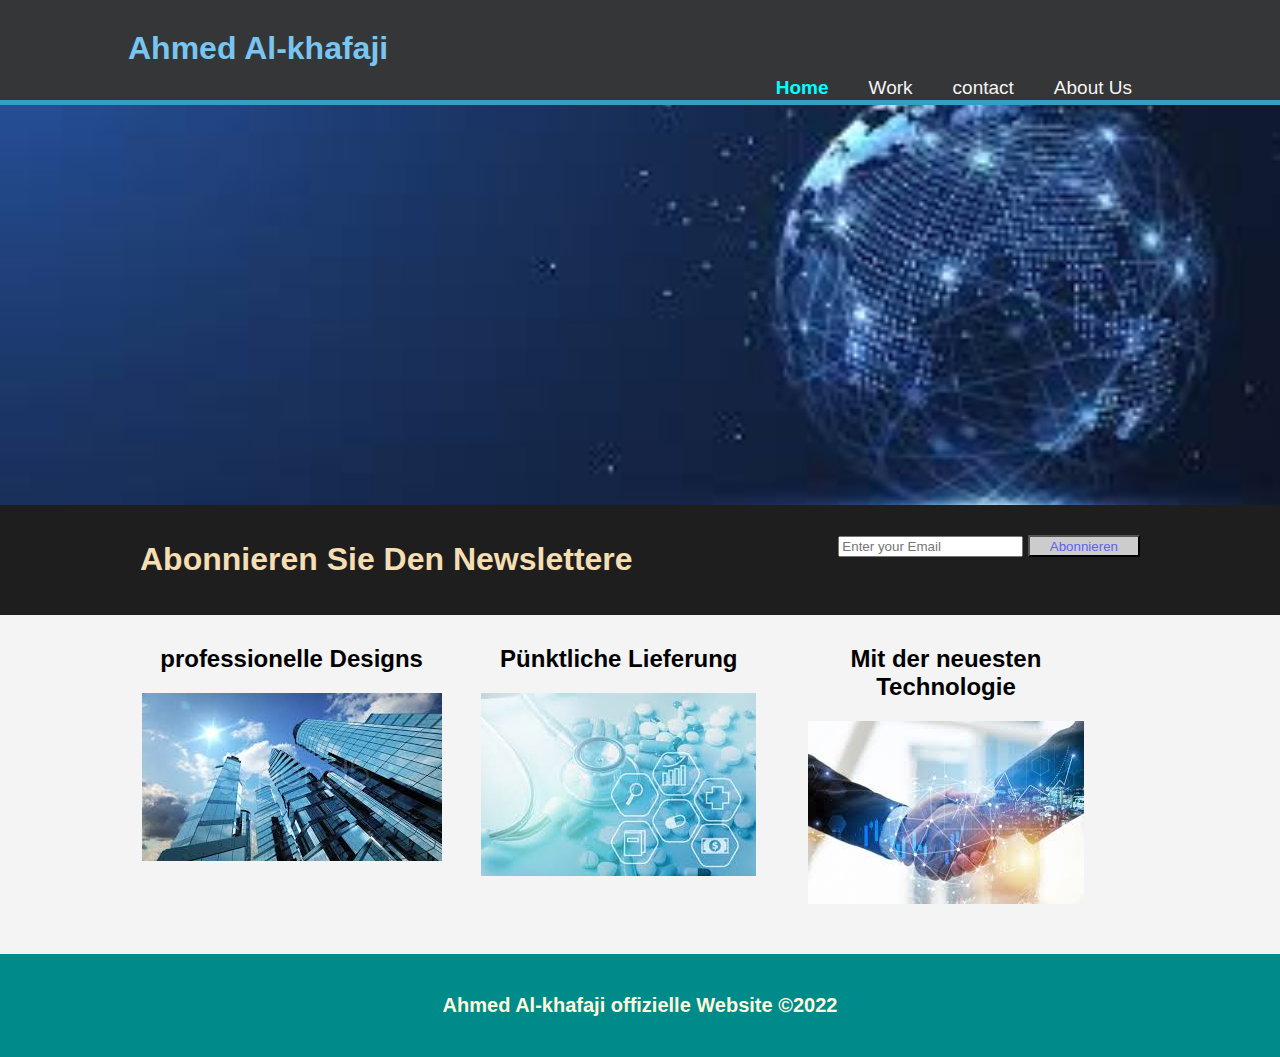
<file: index.html>
<!DOCTYPE html>
<html lang="en">
<head>
    <meta charset="UTF-8">
    <meta http-equiv="X-UA-Compatible" content="IE=edge">
    <meta name="viewport" content="width=device-width, initial-scale=1.0">
    <link rel="stylesheet" href="style.css">
    <title>WEB DEVELOPMENT</title>
</head>
<body>
    <header>
        <div class="container">
            <div id="brand"><h1>Ahmed Al-khafaji</h1>
            </div>
            <nav>
                <ul>
                    <li class="current"><a href="index.html">Home</a></li>
                    <li><a href="index1.html">Work</a></li>
                    <li><a href="index2.html">contact</a></li>
                    <li><a href="index3.html">About Us</a></li>

                </ul>
            </nav>
        </div>
    </header>
    <section id="showcase"></section>
    
    
    
    
    
    <section id="newsletter">
        <div class="container">
            <h1>Abonnieren Sie Den Newslettere</h1>
            <form action="">
                <input type="email" placeholder="Enter your Email">
                <button type="submit"  class="button">Abonnieren</button>
            </form>
        </div>
    </section>




    <section id="boxes">
        <div class="container">
            <div class="box">
                

                

                <h2>professionelle Designs</h2>
                <p>
                    <img src="h.jpeg" alt="">
                </p>
            </div>

            <div class="box">
                <h2>Pünktliche Lieferung</h2>
                <p>
                    <img src="images.jpeg" alt="">
                </p>

            </div>
            <div class="box">
                <h2>Mit der neuesten Technologie</h2>
                
                <p>
                    <img src="l.jpeg" alt="">
                </p>
            </div>
        </div>
    </section>
</body>
<footer><p>Ahmed Al-khafaji offizielle Website &copy;2022</p>

</footer>
</html>
</file>
<file: style.css>
body{
    font-family: sans-serif;
    padding: 0;
    margin: 0;
    background-color: #f4f4f4;
   
}

.container{
    width: 80%;
    margin: auto;
    overflow: hidden;
}

ul{
    margin: 0;
    padding: 0;
}

header{
    background: #353637;
    color: #ffffff;
    padding-top: 30px;
    min-height: 70px;
    border-bottom: #32a0c2 5px solid;
}

header a {
    color: #f4f4f4;
    text-decoration: none;
    font-size: 19px;
}

header li{
    float: left;
    display: inline;
    padding: 0 20px 0 20px;
}

header #brand h1 {
    margin: 0;
    color: #79c5f1;
}

header nav{
  float: right;
    margin-top: 10px;
}

header .current a
{
    color: aqua;
    font-weight: bold;
}

header a:hover {
    color: blue;
    font-weight: bold;

}

#showcase {
    min-height: 400px;
    background: url("./m.jpeg") no-repeat center;
    background-size: cover;
}

#newsletter{
    padding: 15px;
    color: wheat;
    background: rgb(31, 30, 30);
}

#newsletter h1 {
    float: left;
}

#newsletter form {
    float: right;
    margin-top: 15px;
}

#newsletter input [ type="email"] {
    padding: 4px;
    height: 25px;
    width: 250px;
}

.button{
    height: 22px;
    background: #cccccc;
    padding-left: 20px;
    padding-right: 20px;
    color: rgb(95, 95, 250);
}

#boxes
{
margin-top: px;
}
#boxes .box {
    float: left;
    text-align: center;
    width: 30%;
    padding: 10px;
}

footer{
    padding: 20px;
    margin-top: 20px;
    color: cornsilk;
    background-color: darkcyan;
    text-align: center;
    font-weight: bold;
    font-size: 20px;
}


@media(max-width:768px) 
{
    header #brand,
    header nav ,
    header nav li,
    #newsletter h1,
    #newsletter form,
    #boxws .box {
float: none;
text-align: center;
width: 100%;
    }

header 
{
    padding-bottom:20px ;
}

#newsletter .button
{
    display:block;
    width: 100%;

}
#newsletter form input [ type="email"]
{
    width: 100%;
    margin-bottom: 5px;
}
}
</file>
